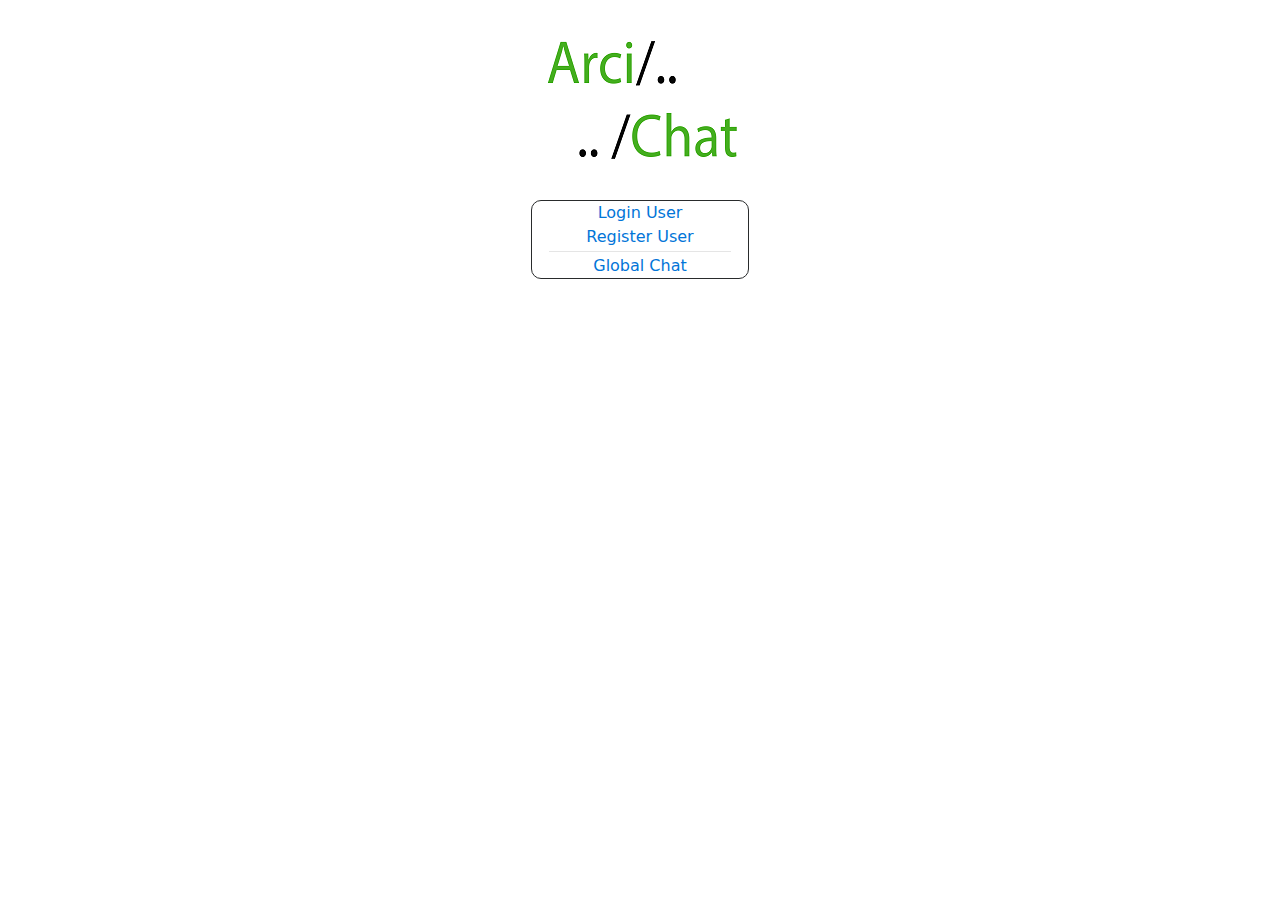
<file: ChatServer/Views/index.html>
﻿<!--<!DOCTYPE html>-->
<html>
<head>
    <title>Arcichat</title>
    <link href="../Styles/Style.css" rel="stylesheet" />
    <script src="../bootstrap-4.0.0-alpha.6-dist/js/bootstrap.min.js"></script>
    <link href="../bootstrap-4.0.0-alpha.6-dist/css/bootstrap.min.css" rel="stylesheet" />
</head>
<body>
    <div class="row">
        <div class="col-sm-12" id="top">
        </div>
        <div class="col-md-5">
        </div>
        <div class="col-md-2" id="middle">
            <div style="text-align:center">
                <a href="http://localhost:61171/Views/Login.html">Login User</a>
                <br />
                <a href="http://localhost:61171/Views/Register.html">Register User</a>

                <hr style="margin: 2px">
                <a href="http://localhost:61171/Views/GlobalChat.html">Global Chat</a>
                <!--<a href="http://localhost:61171/Views/Login.html">Global Chat /w login</a>-->
            </div>
        </div>
        <div class="col-md-5">
        </div>
    </div>
    <script src="../Scripts/jquery-1.6.4.min.js"></script>
    <script type="text/javascript">
        $('#top').click(function () {
            window.location.href = "index.html";
        });
    </script>
</body>
</html>
</file>
<file: ChatServer/Styles/Style.css>
#top, #top2 {
    height: 200px;
    background-image: url('../images/ArciChat.png');
    background-repeat: no-repeat;
    background-position: center;
}

#middle {
    border: solid;
    border-width: 1px;
    border-radius: 10px;
}

.input-w-borders {
    border-radius: 5px;
    border-style: solid;
    border-width: 1px;
}

.button-w-borders {
    margin: 2px;
    /*background-color: #44ae1f;*/
    border-style: solid;
    border-width: 1px;
    border-radius: 5px;
}
/*---Register---*/
#Age {
    width: 173px;
}
/*---Login---*/
.msg {
    font-size: 10px;
}

#InfoMessage {
    text-align: center;
}
@media (min-width: 768px) {
    #Text-a-left{
        text-align: left;
    }
    #Text-a-center{
        text-align: center;
    }
    #Text-a-right {
        text-align: right;
    }
}
@media (max-width: 768px) {
    #Text-a-left, #Text-a-center, #Text-a-right{
        text-align: center;
    }
}
</file>
